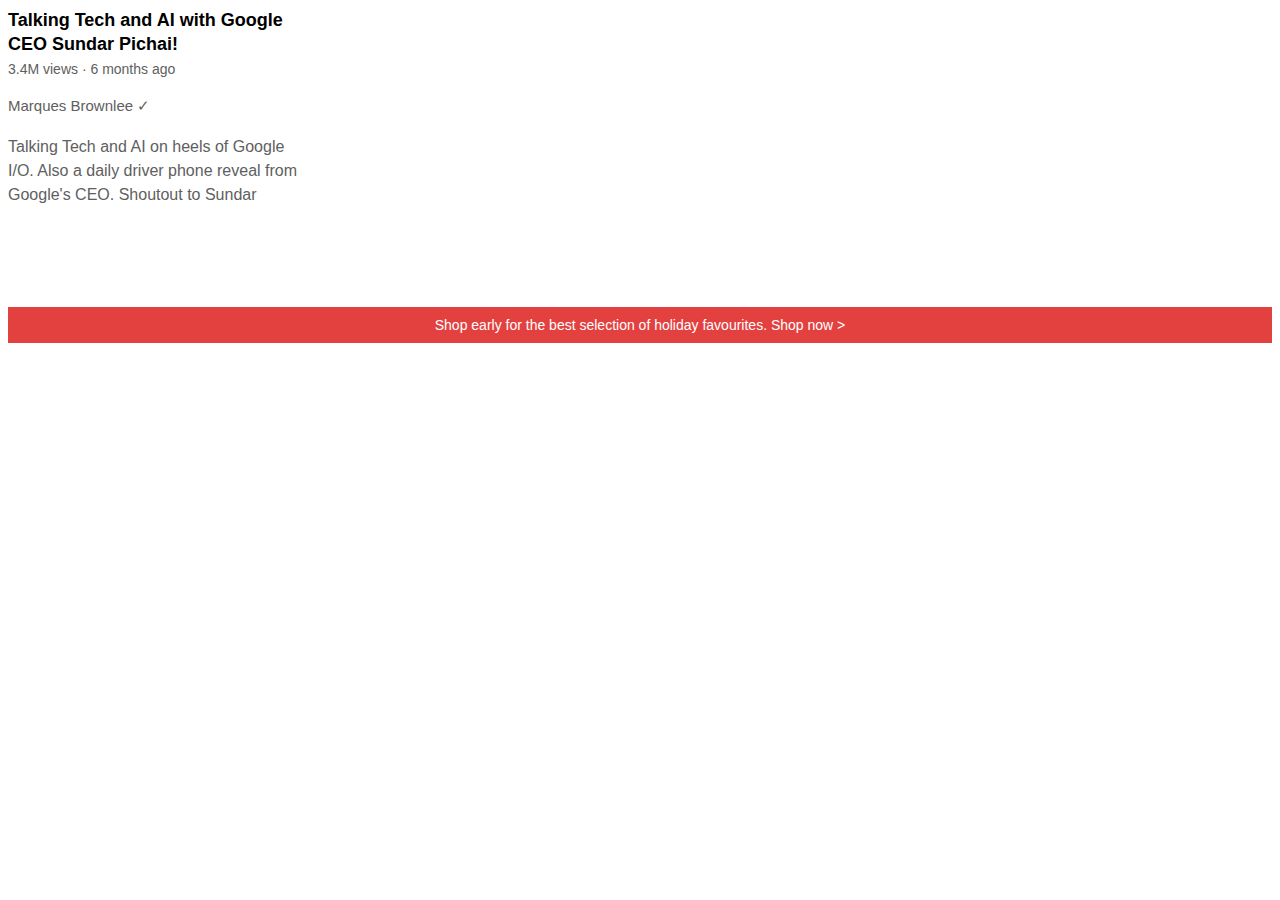
<file: text.html>
<!DOCTYPE html>
<html>
    <head>
        <title>Text Practice</title>
        <link rel="stylesheet" href="styles/text.css">
    </head>
    <body>
        <p class="video-title">
        Talking Tech and AI with Google CEO Sundar Pichai!
        </p>
        <p class="video-stats">
        3.4M views &#183; 6 months ago
        </p>
        <p class="video-author">
        Marques Brownlee &#10003;
        </p>
        <p class="video-description">
        Talking Tech and AI on heels of Google I/O. Also a daily driver phone reveal from Google's CEO. Shoutout to Sundar
        </p>

        <p class="apple-text">
        Shop early for the best selection of holiday favourites. <span class="shop-link">Shop now &gt;</span>
        </p>
    </body>
</html>
</file>
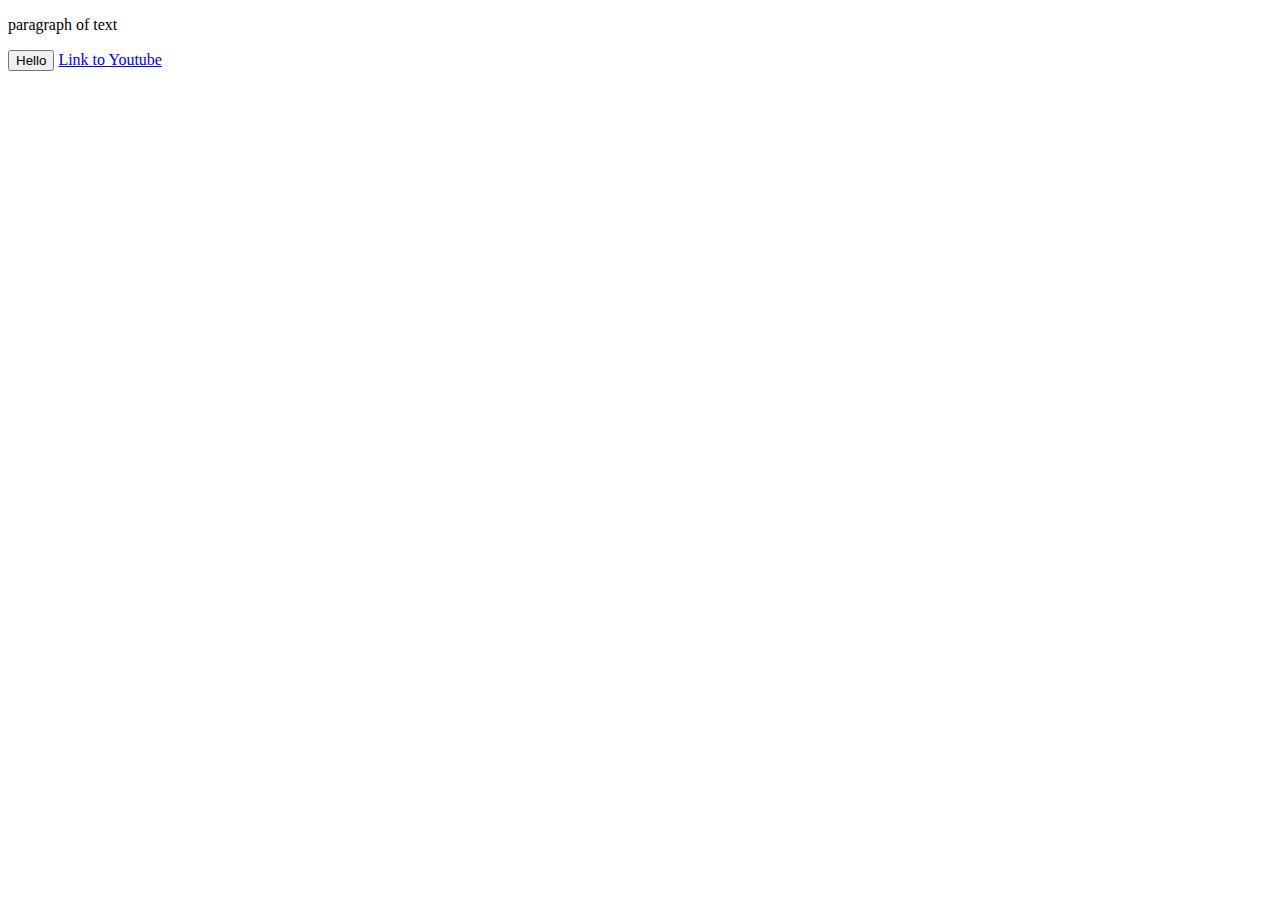
<file: website.html>
<!DOCTYPE html>
<html>
    <head></head>
    <body>
        <p>
            paragraph of text 
        </p>
        <button>
            Hello
        </button>
        <a href="https://www.youtube.com/" target="_blank">Link to Youtube</a>
    </body>
</html>
</file>
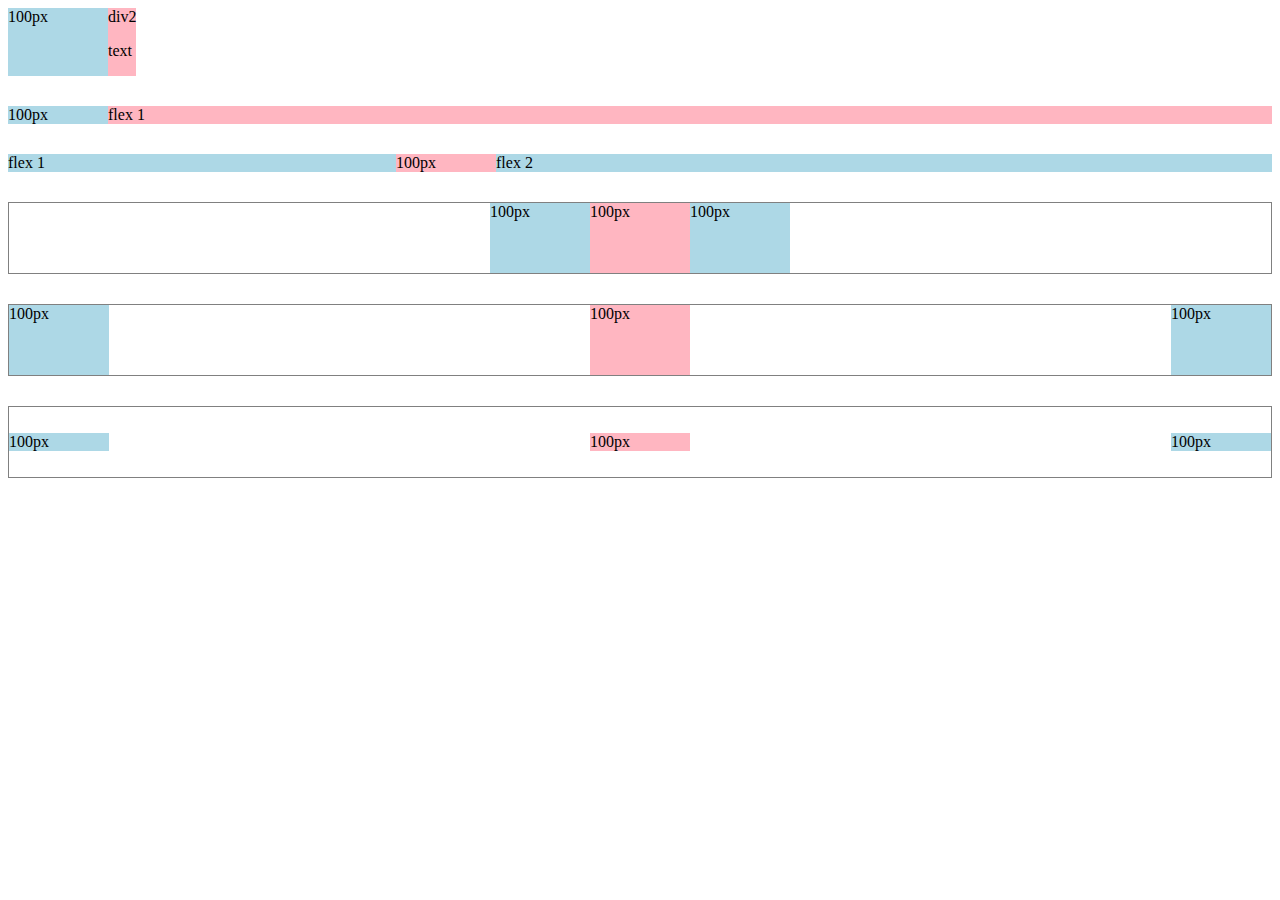
<file: tutorial/flexbox.html>
<!DOCTYPE html>
<html>
    <head>
        <title>Felexbox</title>
    </head>
    <body>
        <div style="display: flex; flex-direction: row;">
            <div style="background-color: lightblue; width: 100px;">
                100px
            </div>        
            <div style="background-color: lightpink;">
                div2 <p>text</p>
            </div>
        </div>
        <div style="display: flex; flex-direction: row; margin-top: 30px;">
            <div style="background-color: lightblue; width: 100px;">
                100px
            </div>        
            <div style="background-color: lightpink; flex: 1;">
                flex 1
            </div>
        </div>
        <div style="display: flex; flex-direction: row; margin-top: 30px;">
            <div style="background-color: lightblue; flex: 1;">
                flex 1
            </div>
            <div style="background-color: lightpink; width: 100px;">
                100px 
            </div>        
            <div style="background-color: lightblue; flex: 2;">
                flex 2
            </div>
        </div>
        <div style="
        display: flex; 
        flex-direction: row; 
        margin-top: 30px;
        height: 70px;
        border-style: solid;
        border-width: 1px;
        border-color: gray;
        justify-content: center;
        ">
            <div style="background-color: lightblue; width: 100px;">
                100px
            </div>
            <div style="background-color: lightpink; width: 100px;">
                100px 
            </div>        
            <div style="background-color: lightblue; width: 100px;">
                100px
            </div>
        </div>
        <div style="
        display: flex; 
        flex-direction: row; 
        margin-top: 30px;
        height: 70px;
        border-style: solid;
        border-width: 1px;
        border-color: gray;
        justify-content: space-between;
        ">
            <div style="background-color: lightblue; width: 100px;">
                100px
            </div>
            <div style="background-color: lightpink; width: 100px;">
                100px 
            </div>        
            <div style="background-color: lightblue; width: 100px;">
                100px
            </div>
        </div>
        <div style="
        display: flex; 
        flex-direction: row; 
        margin-top: 30px;
        height: 70px;
        border-style: solid;
        border-width: 1px;
        border-color: gray;
        justify-content: space-between;
        align-items: center;
        ">
            <div style="background-color: lightblue; width: 100px;">
                100px
            </div>
            <div style="background-color: lightpink; width: 100px;">
                100px 
            </div>        
            <div style="background-color: lightblue; width: 100px;">
                100px
            </div>
        </div>
    </body>
</html>
</file>
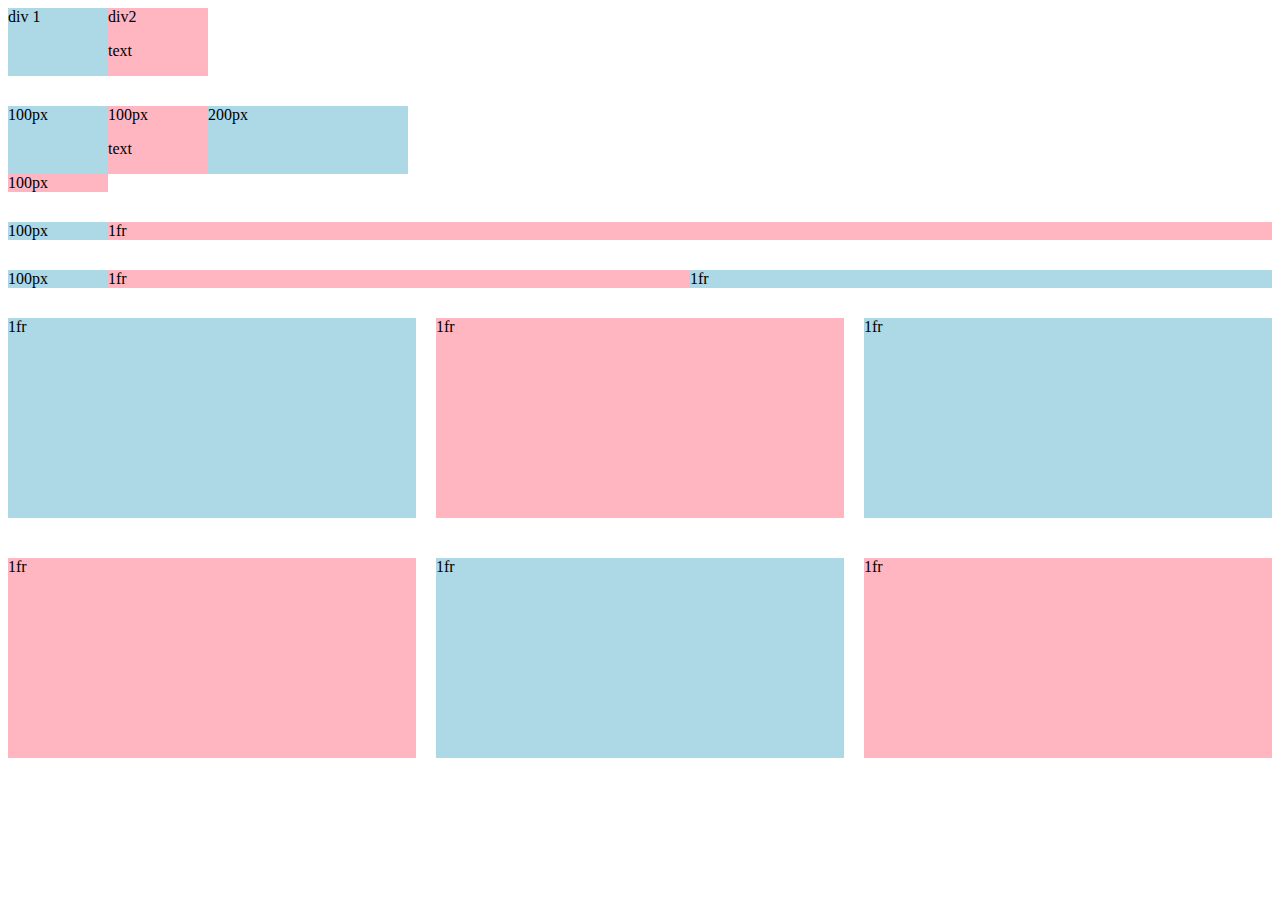
<file: tutorial/grid.html>
<!DOCTYPE html>
<html>
    <head>
        <title>
            Grid Practice
        </title>
    </head>
    <body>
        <div style="display: grid; grid-template-columns: 100px 100px;">
            <div style="background-color: lightblue;">
                div 1
            </div>
            <div style="background-color: lightpink;">
                div2 <p>text</p>
            </div>
        </div>

        <div style="margin-top: 30px; display: grid; grid-template-columns: 100px 100px 200px;">
            <div style="background-color: lightblue;">
                100px
            </div>
            <div style="background-color: lightpink;">
                100px <p>text</p>
            </div>
            <div style="background-color: lightblue;">
                200px 
            </div>
            <div style="background-color: lightpink;">
                100px
            </div>
        </div>

        <div style="margin-top: 30px; display: grid; grid-template-columns: 100px 1fr;">
            <div style="background-color: lightblue;">
                100px
            </div>
            <div style="background-color: lightpink;">
                1fr
            </div>
        </div>
        <div style="margin-top: 30px; display: grid; grid-template-columns: 100px 1fr 1fr;">
            <div style="background-color: lightblue;">
                100px
            </div>
            <div style="background-color: lightpink;">
                1fr
            </div>
            <div style="background-color: lightblue;">
                1fr
            </div>
        </div>

        <div style="margin-top: 30px; display: grid; grid-template-columns: 1fr 1fr 1fr; column-gap: 20px; row-gap: 40px;">
            <div style="background-color: lightblue; height: 200px;">
                1fr
            </div>
            <div style="background-color: lightpink;height: 200px;">
                1fr
            </div>
            <div style="background-color: lightblue; height: 200px;">
                1fr
            </div>

            <div style="background-color: lightpink;height: 200px;">
                1fr
            </div>
            <div style="background-color: lightblue; height: 200px;">
                1fr
            </div>
            <div style="background-color: lightpink;height: 200px;">
                1fr
            </div>
        </div>
    </body>
</html>
</file>
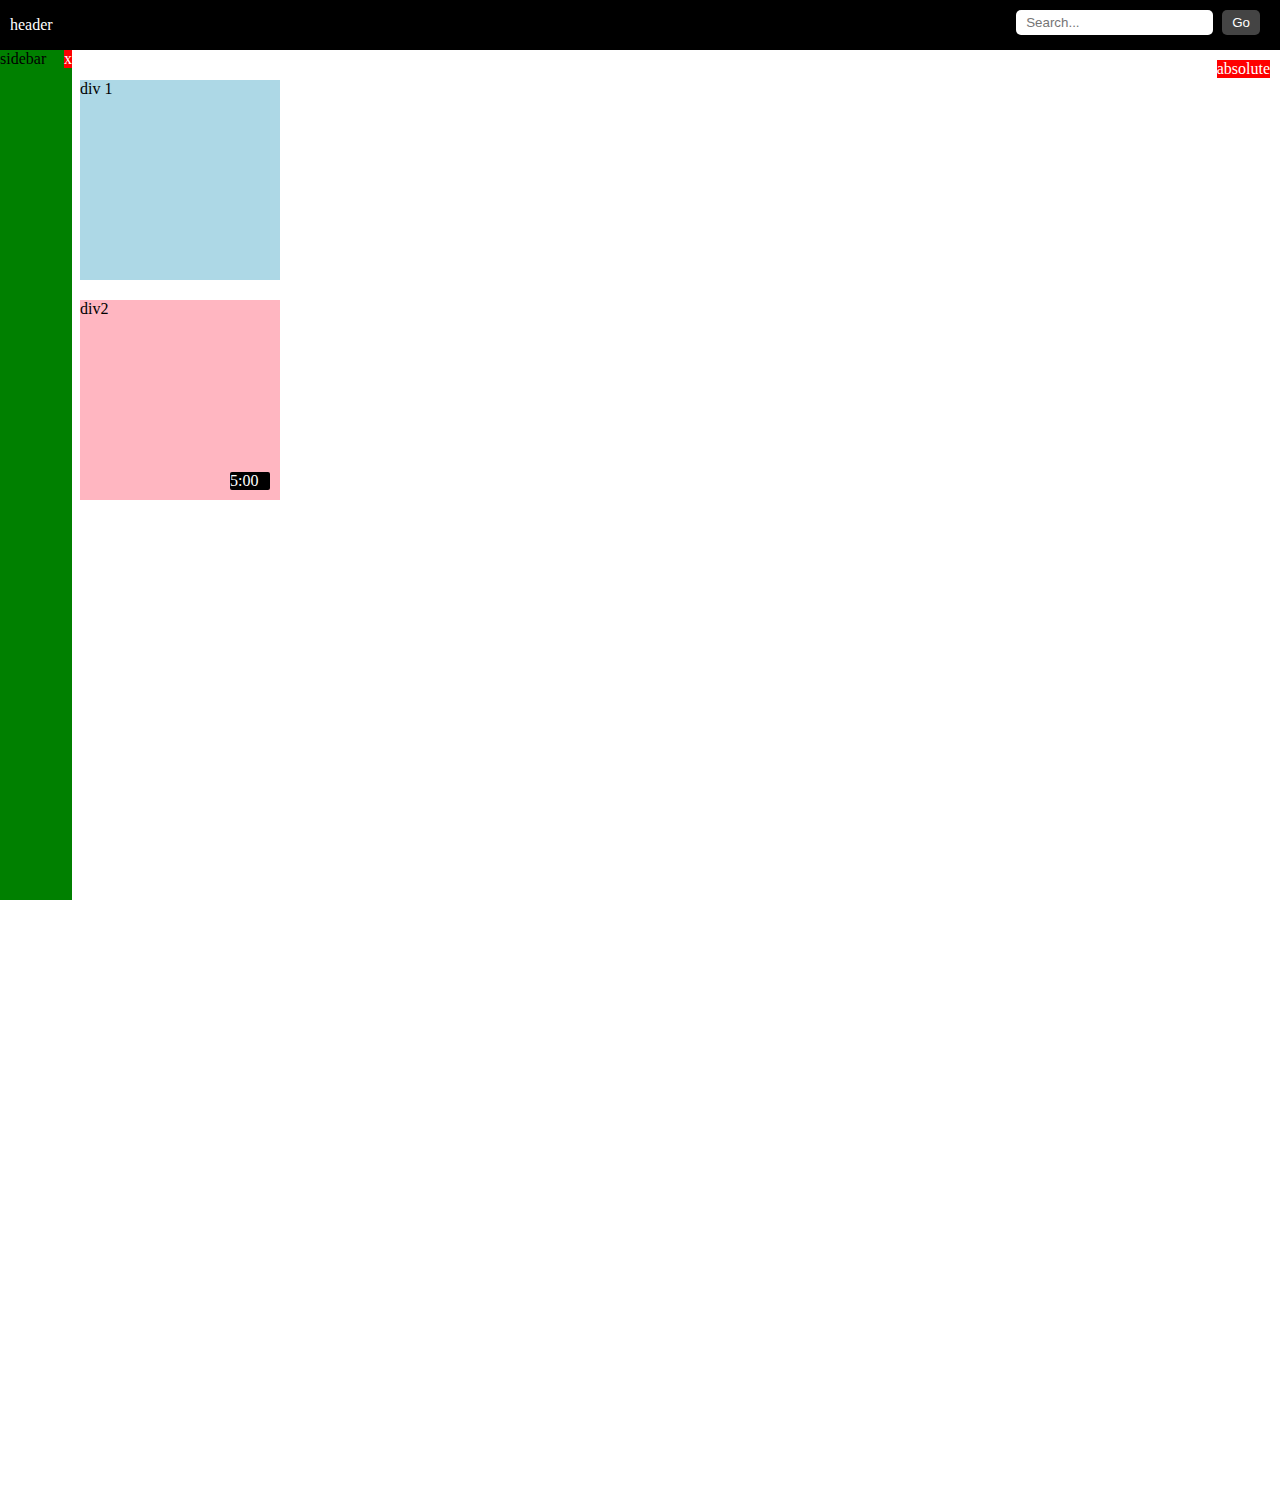
<file: tutorial/position.html>
<!DOCTYPE html>
<html>
  <head>
    <title>Position Practice</title>
    <style>
      /* Add hover effects for the boxes */
      .box {
        transition: transform 0.3s ease, box-shadow 0.3s ease;
        cursor: pointer;
      }

      .box:hover {
        transform: scale(1.05);
        box-shadow: 0 4px 12px rgba(0, 0, 0, 0.3);
      }

      /* Style for the search bar */
      .search-container {
        position: absolute;
        right: 20px;
        top: 10px;
      }

      .search-container input {
        padding: 5px 10px;
        border-radius: 5px;
        border: none;
        outline: none;
      }

      .search-container button {
        padding: 5px 10px;
        border: none;
        background-color: #444;
        color: white;
        border-radius: 5px;
        margin-left: 5px;
        cursor: pointer;
        transition: background-color 0.3s;
      }

      .search-container button:hover {
        background-color: #666;
      }
    </style>
  </head>
  <body style="padding-bottom: 1000px; margin: 0; padding-left: 80px; padding-top: 60px;">
    <!-- Header -->
    <div
      style="background-color: black; color: white; position: fixed; top: 0px; left: 0px; right: 0; height: 50px; z-index: 100; display: flex; align-items: center; padding-left: 10px;"
    >
      <div>header</div>

      <!-- Search bar -->
      <div class="search-container">
        <input type="text" placeholder="Search..." />
        <button>Go</button>
      </div>
    </div>

    <!-- Sidebar -->
    <div style="background-color: green; position: fixed; top: 50px; bottom: 0; width: 72px; left: 0;">
      sidebar
      <div style="position: absolute; background-color: red; color: white; top: 0px; right: 0px; z-index: 2;">
        x
      </div>
    </div>

    <!-- Absolute div -->
    <div style="position: absolute; background-color: red; color: white; top: 60px; right: 10px; z-index: 2;">
      absolute
    </div>

    <!-- Boxes with hover -->
    <div class="box" style="background-color: lightblue; height: 200px; width: 200px; position: static; margin-top: 20px;">
      div 1
    </div>
    <div class="box" style="background-color: lightpink; height: 200px; width: 200px; position: relative; margin-top: 20px;">
      div2
      <div style="position: absolute; background-color: black; color: white; bottom: 10px; right: 10px; border-radius: 2px; width: 40px;">
        5:00
      </div>
    </div>
  </body>
</html>
</file>
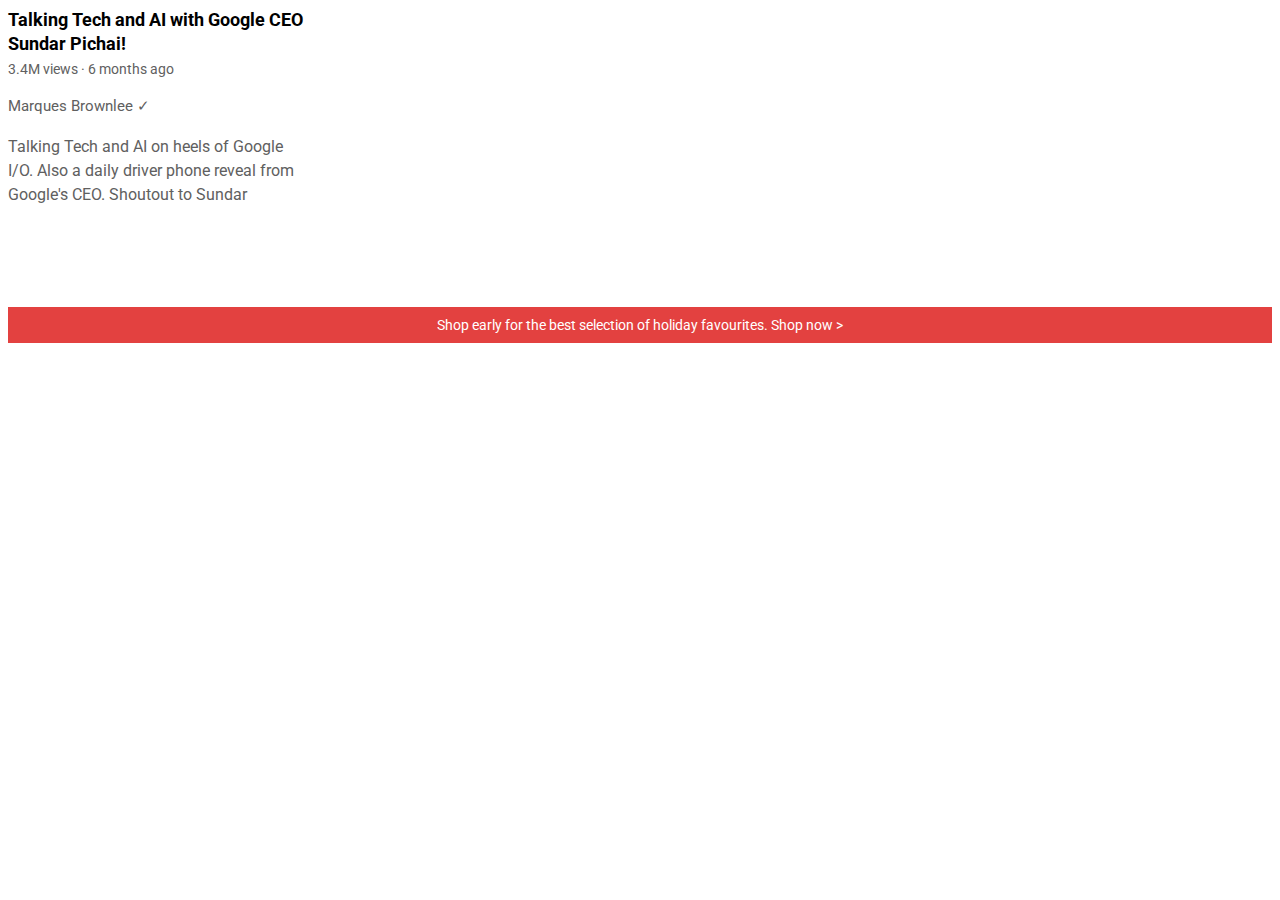
<file: tutorial/text.html>
<!DOCTYPE html>
<html>
    <head>
        <title>Text Practice</title>
        <link rel="stylesheet" href="styles/text.css">
        <link rel="preconnect" href="https://fonts.googleapis.com">
        <link rel="preconnect" href="https://fonts.gstatic.com" crossorigin>
        <link href="https://fonts.googleapis.com/css2?family=Roboto:ital,wght@0,100..900;1,100..900&display=swap" rel="stylesheet">
    </head>
    <body>
        <p class="video-title">
        Talking Tech and AI with Google CEO Sundar Pichai!
        </p>
        <p class="video-stats">
        3.4M views &#183; 6 months ago
        </p>
        <p class="video-author">
        Marques Brownlee &#10003;
        </p>
        <p class="video-description">
        Talking Tech and AI on heels of Google I/O. Also a daily driver phone reveal from Google's CEO. Shoutout to Sundar
        </p>

        <p class="apple-text">
        Shop early for the best selection of holiday favourites. <span class="shop-link">Shop now &gt;</span>
        </p>
    </body>
</html>
</file>
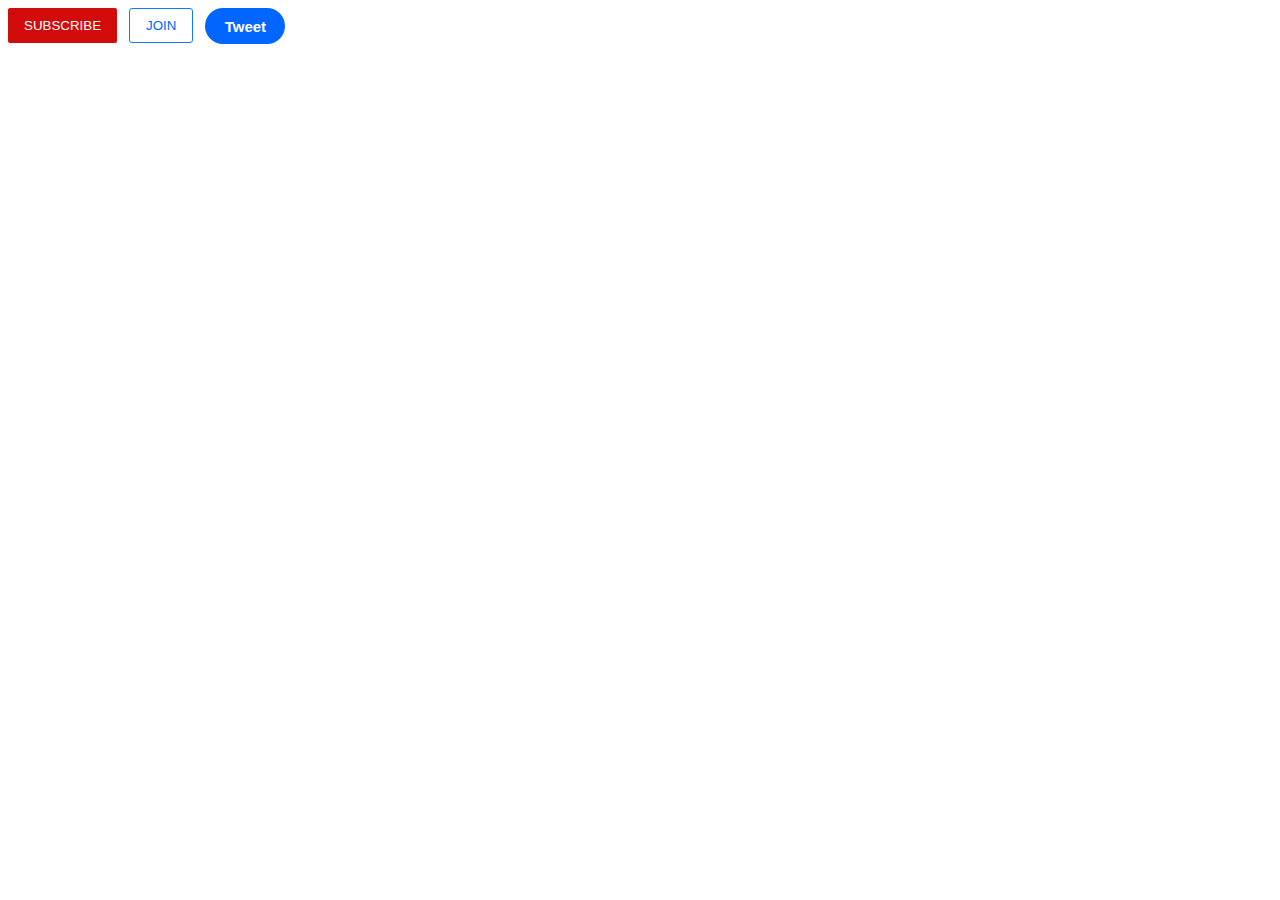
<file: tutorial/webitetutorial.html>
<!DOCTYPE html>
<html>
    <head>
        <title>
            Buttons Practice
        </title>
        <link rel="stylesheet" href="styles/buttons.css">
    </head>

    <body>
        <button class="yt">SUBSCRIBE</button>
        <button class="join">JOIN</button>
        <button class="tweet">Tweet</button>
    </body>

</html>
</file>
<file: styles/text.css>
p{
    font-family: Arial;
    margin-top: 0;
    margin-bottom: 0;
}
.video-title{
    font-weight: bold;
    font-size: 18px;
    width: 300px;
    line-height: 24px;
    margin-bottom: 5px;
}
.video-stats{
    font-size: 14px;
    color: rgb(96,96,96);
    margin-bottom: 20px;
}
.video-author{
    font-size: 15px;
    color: rgb(96,96,96);
    margin-bottom: 20px;
}
.video-description{
    color: rgb(96,96,96);
    width: 300px;
    line-height: 24px;
    margin-bottom: 100px;
}
.apple-text{
    font-size: 14px;
    background-color: rgb(227,65,64);
    color: white;
    text-align: center;
    padding-top: 10px;
    padding-bottom: 10px;
}
.shop-link:hover{
    text-decoration: underline;
    cursor: pointer;
}
</file>
<file: tutorial/styles/text.css>
p{
    font-family: Roboto;
    margin-top: 0;
    margin-bottom: 0;
}
.video-title{
    font-weight: bold;
    font-size: 18px;
    width: 300px;
    line-height: 24px;
    margin-bottom: 5px;
}
.video-stats{
    font-size: 14px;
    color: rgb(96,96,96);
    margin-bottom: 20px;
}
.video-author{
    font-size: 15px;
    color: rgb(96,96,96);
    margin-bottom: 20px;
}
.video-description{
    color: rgb(96,96,96);
    width: 300px;
    line-height: 24px;
    margin-bottom: 100px;
}
.apple-text{
    font-size: 14px;
    background-color: rgb(227,65,64);
    color: white;
    text-align: center;
    padding-top: 10px;
    padding-bottom: 10px;
}
.shop-link:hover{
    text-decoration: underline;
    cursor: pointer;
}
</file>
<file: tutorial/styles/buttons.css>
.yt{
    background-color: rgb(210, 11, 11);
    color: white;
    border: none;
    border-radius: 2px;
    cursor: pointer;
    margin-right: 8px;
    transition: opacity 0.15s;
    padding-top: 10px;
    padding-bottom: 10px;
    padding-left: 16px;
    padding-right: 16px;
    vertical-align: top;
}
.yt:hover{
    opacity: 0.75;
}
.yt:active{
    opacity: 0.50;
}
.join{
    background-color: white;
    border-color: rgb(17, 124, 239);
    border-style: solid;
    border-width: 1px;
    color: rgb(0, 102, 255);
    border-radius: 3px;
    cursor: pointer;
    transition: backgoung-color, 0.15s, color 0.15s;
    padding-top: 9px;
    padding-bottom: 9px;
    padding-left: 16px;
    padding-right: 16px;
}
.join:hover{
    color: white;
    background-color: rgb(17, 124, 239);
}
.join:active{
    opacity: 0.7;
}
.tweet{
    color: white;
    background-color: rgb(0, 102, 255);
    border: none;
    border-radius: 20px;
    height: 36px;
    width: 80px;
    font-weight: bold;
    font-size: 15px;
    cursor: pointer;
    margin-left: 8px;
    transition: box-shadow 0.15s;
    vertical-align: top;
}
.tweet:hover{
    box-shadow: 10px 10px 10px rgba(0,0,0, 0.15);
}
</file>
